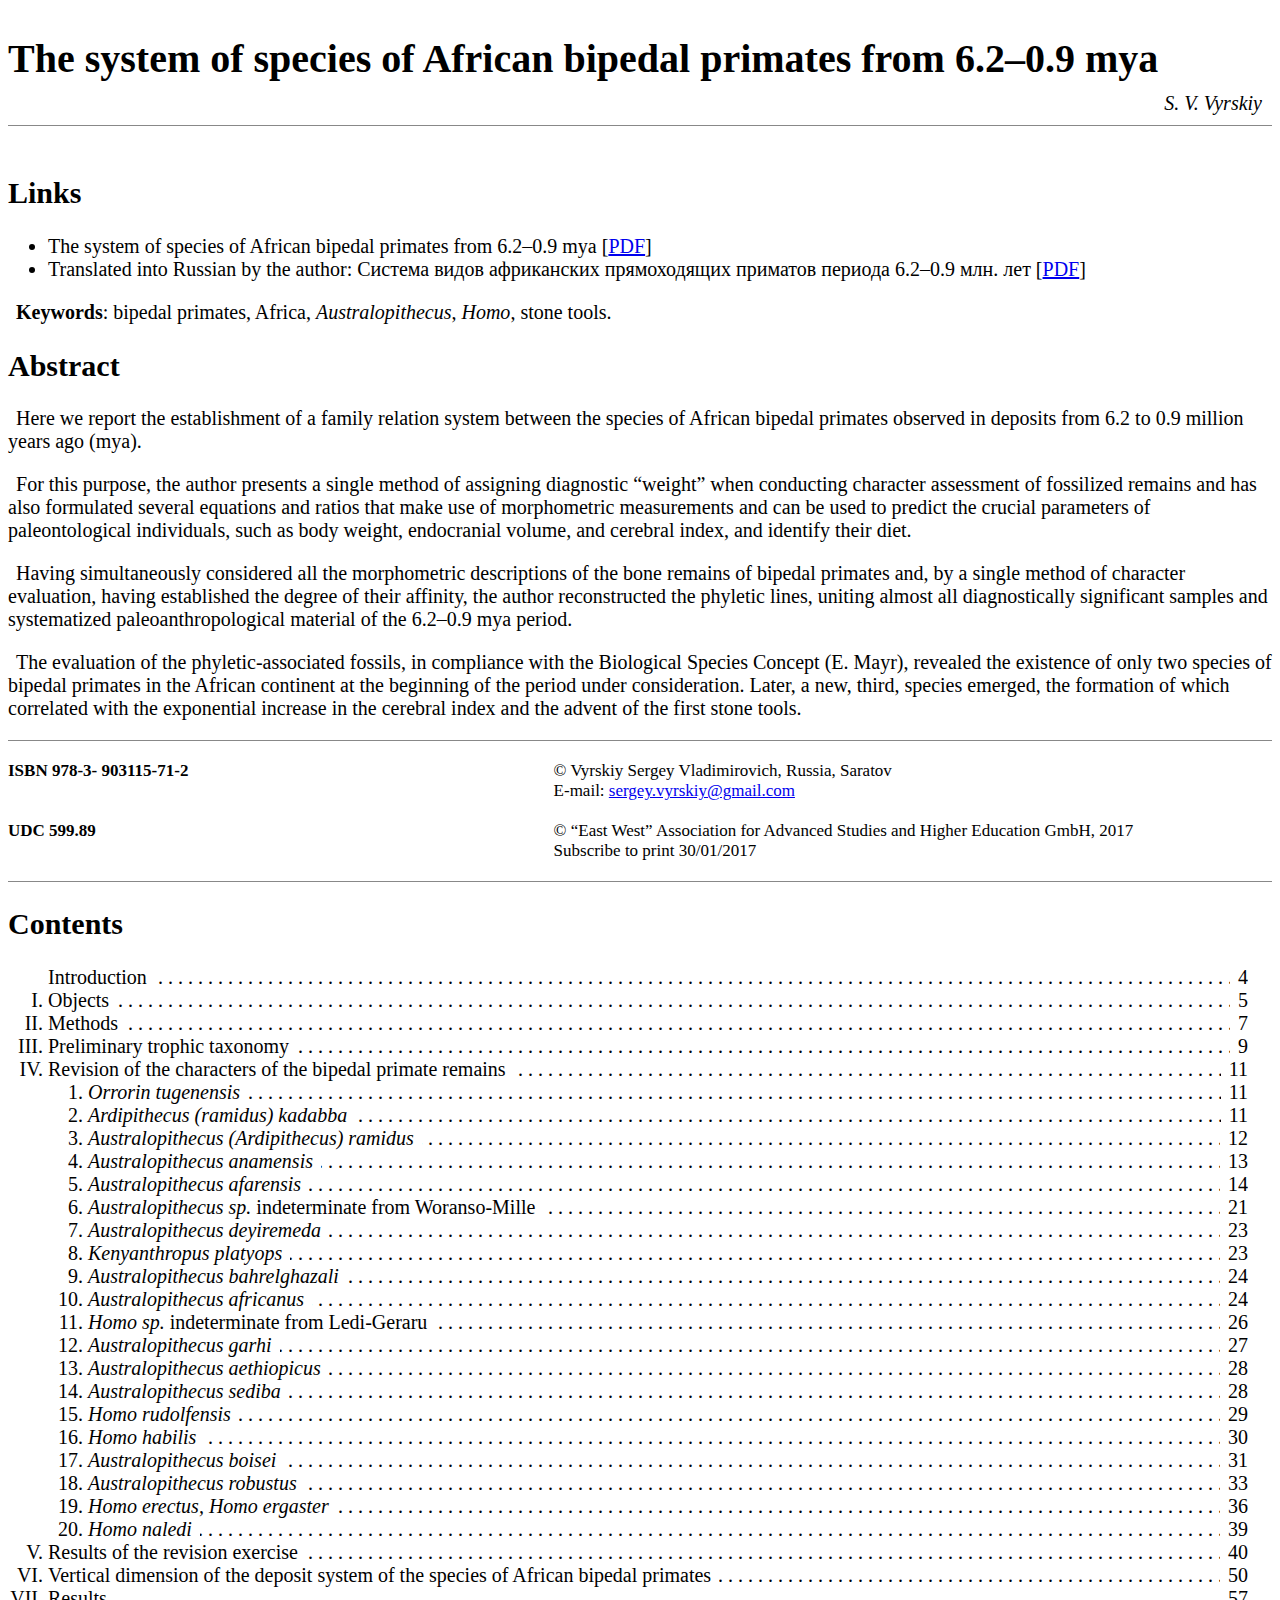
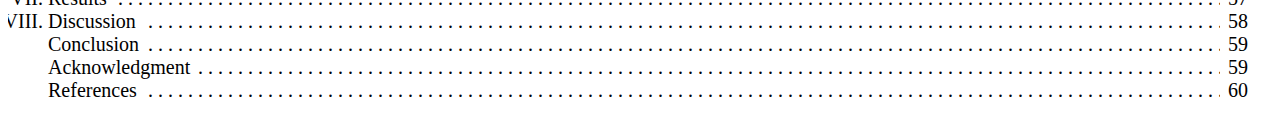
<file: 1.html>
<!doctype html>
<html>
  <head>
    <title>The system of species of African bipedal primates from 6.2–0.9 mya</title>
    <link rel="stylesheet" href="styles.css" />
    <meta name="description" content="Here we report the establishment of a family relation system between the species of African
bipedal primates observed in deposits from 6.2 to 0.9 million years ago (mya)">
    <meta name="keywords" content="bipedal primates, Africa, Australopithecus, Homo, stone tools">
    <meta name="author" content="Vyrskiy Sergey Vladimirovich">
  </head>
  <body>
    <div>
      <h1>The system of species of African bipedal primates from 6.2–0.9 mya</h1>
      <author>S. V. Vyrskiy</author>

      <h2>Links</h2>
      <ul>
        <li> The system of species of African bipedal primates from 6.2–0.9 mya [<a href="Manuscript-eng.pdf">PDF</a>]
        <li> Translated into Russian by the author: Система видов африканских прямоходящих приматов периода 6.2–0.9 млн. лет [<a href="Manuscript-rus.pdf">PDF</a>]
      </ul>

      <p><strong>Keywords</strong>: bipedal primates, Africa, <i>Australopithecus</i>, <i>Homo</i>, stone tools.

      <h2>Abstract</h2>
      <p>Here we report the establishment of a family relation system between the species of African
bipedal primates observed in deposits from 6.2 to 0.9 million years ago (mya).</p>

      <p>For this purpose, the author presents a single method of assigning diagnostic “weight” when
conducting character assessment of fossilized remains and has also formulated several equations
and ratios that make use of morphometric measurements and can be used to predict the crucial
parameters of paleontological individuals, such as body weight, endocranial volume, and
cerebral index, and identify their diet.</p>

      <p>Having simultaneously considered all the morphometric descriptions of the bone remains
of bipedal primates and, by a single method of character evaluation, having established
the degree of their affinity, the author reconstructed the phyletic lines, uniting almost all
diagnostically significant samples and systematized paleoanthropological material of the
6.2–0.9 mya period.</p>

      <p>The evaluation of the phyletic-associated fossils, in compliance with the Biological Species
Concept (E. Mayr), revealed the existence of only two species of bipedal primates in the African
continent at the beginning of the period under consideration. Later, a new, third, species
emerged, the formation of which correlated with the exponential increase in the cerebral index
and the advent of the first stone tools.</p>

      <dl>
        <dt>ISBN 978-3- 903115-71-2</dt>
        <dd>
            © Vyrskiy Sergey Vladimirovich, Russia, Saratov</br>
            E-mail: <a href="mailto:sergey.vyrskiy@gmail.com">sergey.vyrskiy@gmail.com</a>
        </dd>
        <dt>UDC 599.89</dt>
        <dd>
          © “East West” Association for Advanced Studies and Higher Education GmbH, 2017</br>
          Subscribe to print 30/01/2017
        </dd>
      </dl>

      <h2>Contents</h2>
      <ol type="I" class="toc">
        <li class="none"><span>Introduction</span><p>4</p></li>
        <li value="1"><span>Objects</span><p>5</p></li>
        <li><span>Methods</span><p>7</p></li>
        <li><span>Preliminary trophic taxonomy</span><p>9</p></li>
        <li><span>Revision of the characters of the bipedal primate remains</span><p>11</p></li>
        <ol type="1">
          <li><span><i>Orrorin tugenensis</i></span><p>11</p></li>
          <li><span><i>Ardipithecus (ramidus) kadabba</i></span><p>11</p></li>
          <li><span><i>Australopithecus (Ardipithecus) ramidus</i></span><p>12</p></li>
          <li><span><i>Australopithecus anamensis</i></span><p>13</p></li>
          <li><span><i>Australopithecus afarensis</i></span><p>14</p></li>
          <li><span><i>Australopithecus sp.</i> indeterminate from Woranso-Mille</span><p>21</p></li>
          <li><span><i>Australopithecus deyiremeda</i></span><p>23</p></li>
          <li><span><i>Kenyanthropus platyops</i></span><p>23</p></li>
          <li><span><i>Australopithecus bahrelghazali</i></span><p>24</p></li>
          <li><span><i>Australopithecus africanus</i></span><p>24</p></li>
          <li><span><i>Homo sp.</i> indeterminate from Ledi-Geraru</span><p>26</p></li>
          <li><span><i>Australopithecus garhi</i></span><p>27</p></li>
          <li><span><i>Australopithecus aethiopicus</i></span><p>28</p></li>
          <li><span><i>Australopithecus sediba</i></span><p>28</p></li>
          <li><span><i>Homo rudolfensis</i></span><p>29</p></li>
          <li><span><i>Homo habilis</i></span><p>30</p></li>
          <li><span><i>Australopithecus boisei</i></span><p>31</p></li>
          <li><span><i>Australopithecus robustus</i></span><p>33</p></li>
          <li><span><i>Homo erectus, Homo ergaster</i></span><p>36</p></li>
          <li><span><i>Homo naledi</i></span><p>39</p></li>
        </ol>
        <li><span>Results of the revision exercise</span><p>40</p></li>
        <li><span>Vertical dimension of the deposit system of the species of African bipedal primates</span><p>50</p></li>
        <li><span>Results</span><p>57</p></li>
        <li><span>Discussion</span><p>58</p></li>
        <li class="none"><span>Conclusion</span><p>59</p></li>
        <li class="none"><span>Acknowledgment</span><p>59</p></li>
        <li class="none"><span>References</span><p>60</p></li>
      </ol>
    </div>
  </body>
</html>
</file>
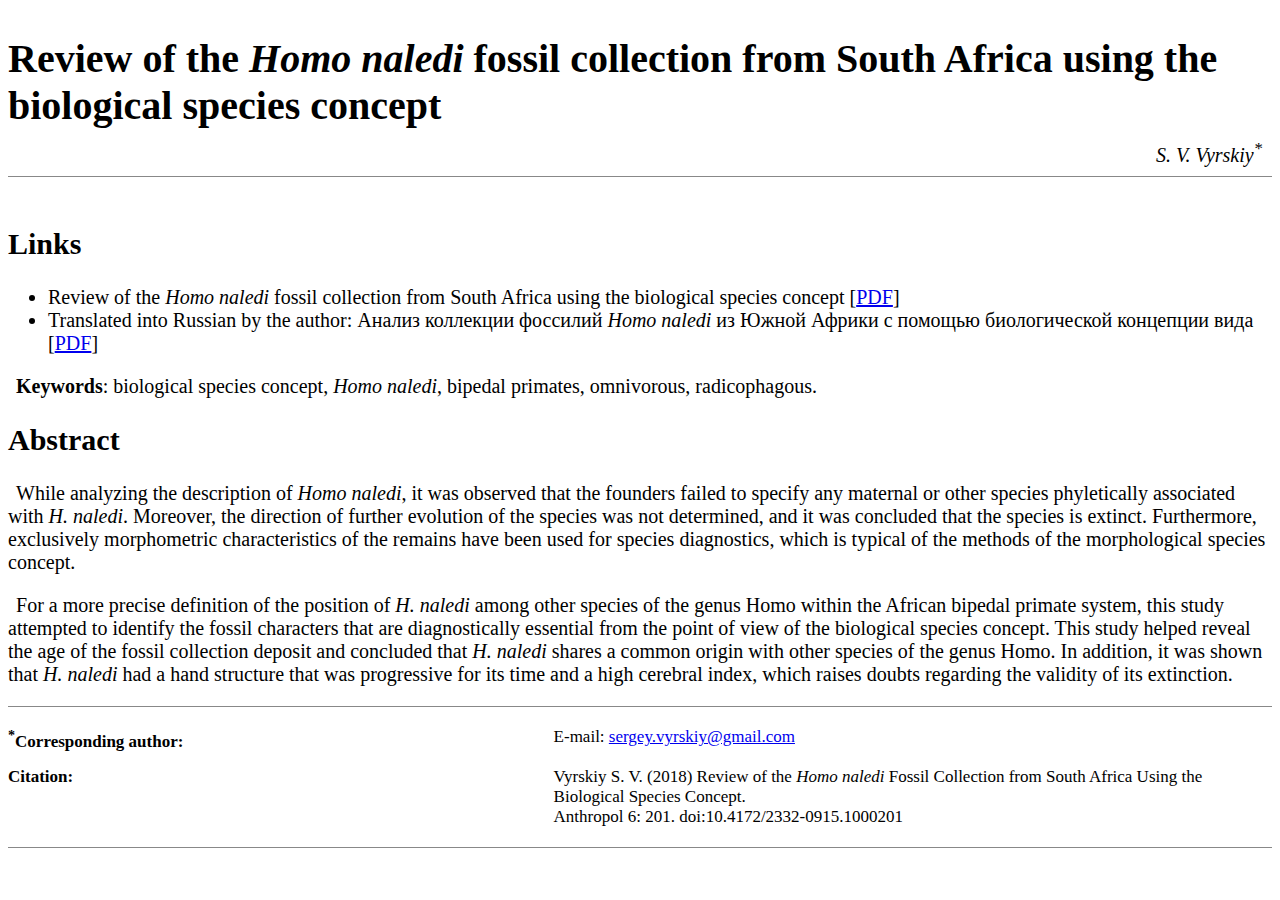
<file: 2.html>
<!doctype html>
<html>
  <head>
    <title>Review of the Homo naledi fossil collection from South Africa using the biological species concept</title>
    <link rel="stylesheet" href="styles.css" />
    <meta name="description" content="">
    <meta name="keywords" content="biological species concept, Homo naledi, bipedal primates, omnivorous, radicophagous">
    <meta name="author" content="Vyrskiy Sergey Vladimirovich">
  </head>
  <body>
    <div>
      <h1>Review of the <i>Homo naledi</i> fossil collection from South Africa using the biological species concept</h1>
      <author>S. V. Vyrskiy<sup>*</sup></author>

      <h2>Links</h2>
      <ul>
        <li> Review of the <i>Homo naledi</i> fossil collection from South Africa using the biological species concept [<a href="Review-eng.pdf">PDF</a>]</li>
        <li> Translated into Russian by the author: Анализ коллекции фоссилий <i>Homo naledi</i> из Южной Африки с помощью биологической концепции вида [<a href="Review-ru.pdf">PDF</a>]</li>
      </ul>

      <p><strong>Keywords</strong>: biological species concept, <i>Homo naledi</i>, bipedal primates, omnivorous, radicophagous.

      <h2>Abstract</h2>
      <p>While analyzing the description of <i>Homo naledi</i>, it was observed that the founders
failed to specify any maternal or other species phyletically associated with <i>H. naledi</i>.
Moreover, the direction of further evolution of the species was not determined, and it
was concluded that the species is extinct. Furthermore, exclusively morphometric
characteristics of the remains have been used for species diagnostics, which is typical
of the methods of the morphological species concept.</p>

      <p>For a more precise definition of the position of <i>H. naledi</i> among other species of
the genus Homo within the African bipedal primate system, this study attempted to
identify the fossil characters that are diagnostically essential from the point of view of
the biological species concept. This study helped reveal the age of the fossil collection
deposit and concluded that <i>H. naledi</i> shares a common origin with other species of the
genus Homo. In addition, it was shown that <i>H. naledi</i> had a hand structure that was
progressive for its time and a high cerebral index, which raises doubts regarding the
validity of its extinction.</p>

      <dl>
        <dt><sup>*</sup>Corresponding author:</dt>
        <dd>
            E-mail: <a href="mailto:sergey.vyrskiy@gmail.com">sergey.vyrskiy@gmail.com</a>
        </dd>
        <dt>Citation:</dt>
        <dd>
          Vyrskiy S. V. (2018) Review of the <i>Homo naledi</i> Fossil Collection from South Africa Using the Biological Species Concept.<br />
          Anthropol 6: 201. doi:10.4172/2332-0915.1000201
        </dd>
      </dl>

    </div>
  </body>
</html>
</file>
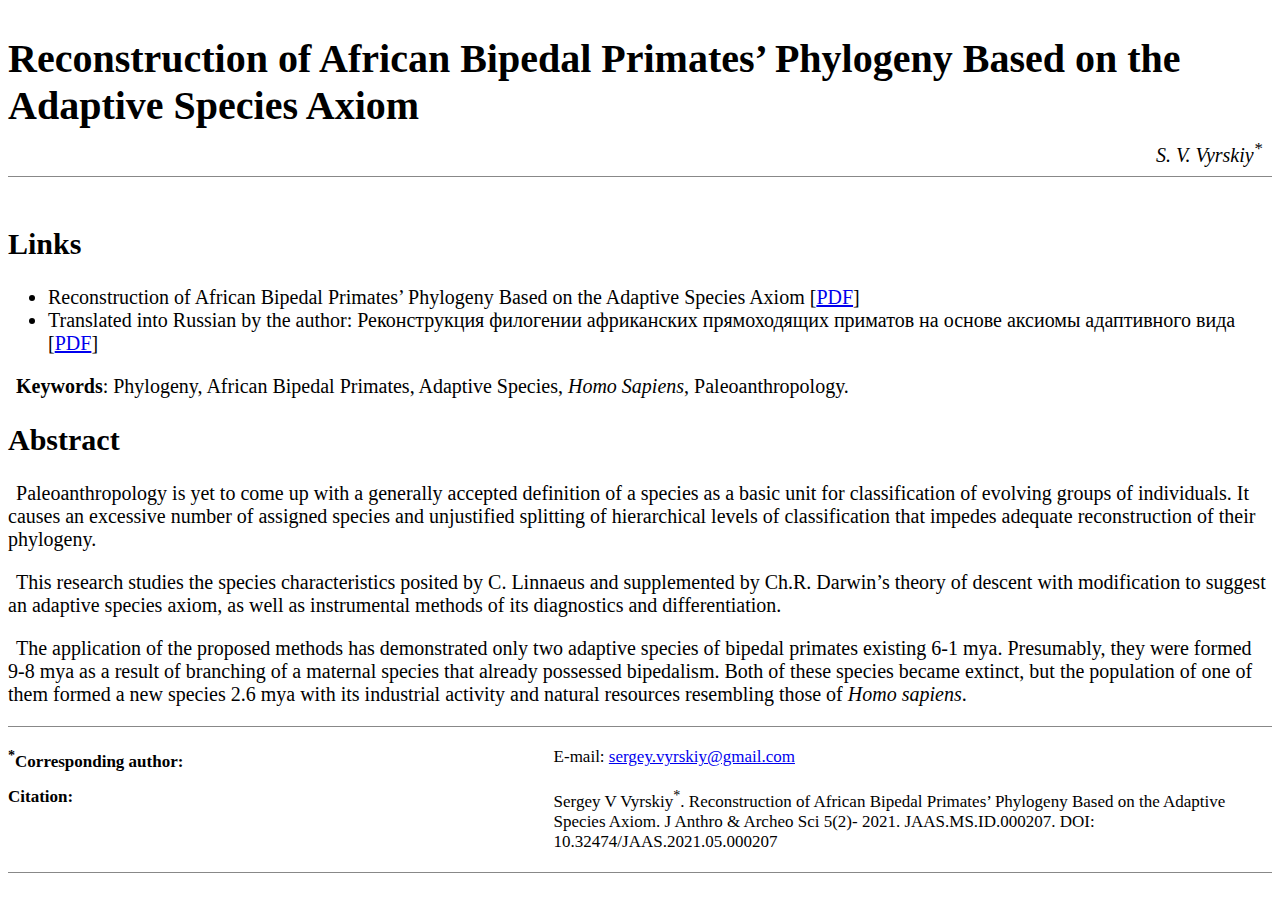
<file: 3.html>
<!doctype html>
<html>
  <head>
    <title>Reconstruction of African Bipedal Primates’ Phylogeny Based on the Adaptive Species Axiom</title>
    <link rel="stylesheet" href="styles.css" />
    <meta name="description" content="">
    <meta name="keywords" content="Phylogeny, African Bipedal Primates, Adaptive Species, Homo Sapiens, Paleoanthropology">
    <meta name="author" content="Vyrskiy Sergey Vladimirovich">
  </head>
  <body>
    <div>
      <h1>Reconstruction of African Bipedal Primates’ Phylogeny Based on the Adaptive Species Axiom</h1>
      <author>S. V. Vyrskiy<sup>*</sup></author>

      <h2>Links</h2>
      <ul>
        <li> Reconstruction of African Bipedal Primates’ Phylogeny Based on the Adaptive Species Axiom [<a href="Reconstruction-eng.pdf">PDF</a>]</li>
        <li> Translated into Russian by the author: Реконструкция филогении африканских прямоходящих приматов на основе аксиомы адаптивного вида [<a href="Reconstruction-rus.pdf">PDF</a>]</li>
      </ul>

      <p><strong>Keywords</strong>:  Phylogeny, African Bipedal Primates, Adaptive Species, <i>Homo Sapiens</i>, Paleoanthropology.

      <h2>Abstract</h2>
      <p>Paleoanthropology is yet to come up with a generally accepted definition of a species as a basic unit for classification of
        evolving groups of individuals. It causes an excessive number of assigned species and unjustified splitting of hierarchical levels of
        classification that impedes adequate reconstruction of their phylogeny.</p>
        
      <p>This research studies the species characteristics posited by
        C. Linnaeus and supplemented by Ch.R. Darwin’s theory of descent with modification to suggest an adaptive species axiom, as well
        as instrumental methods of its diagnostics and differentiation.</p> 
        
      <p>The application of the proposed methods has demonstrated only two
        adaptive species of bipedal primates existing 6-1 mya. Presumably, they were formed 9-8 mya as a result of branching of a maternal
        species that already possessed bipedalism. Both of these species became extinct, but the population of one of them formed a new
        species 2.6 mya with its industrial activity and natural resources resembling those of <i>Homo sapiens</i>.</p>

      <dl>
        <dt><sup>*</sup>Corresponding author:</dt>
        <dd>
            E-mail: <a href="mailto:sergey.vyrskiy@gmail.com">sergey.vyrskiy@gmail.com</a>
        </dd>
        <dt>Citation:</dt>
        <dd>
          Sergey V Vyrskiy<sup>*</sup>. Reconstruction of African Bipedal Primates’ Phylogeny Based on the Adaptive Species Axiom. J Anthro &
Archeo Sci 5(2)- 2021. JAAS.MS.ID.000207. DOI: 10.32474/JAAS.2021.05.000207
        </dd>
      </dl>

    </div>
  </body>
</html>
</file>
<file: styles.css>
body {
  text-align: center;
  font-size: 20px;
}

div {
  display: inline-block;
  text-align: left;
}

h1 {
  margin-bottom: 10px;
}

author {
  font-style: italic;
  display: block;
  text-align: right;
  margin-bottom: 50px;
  padding: 0 10px 10px 0;
  border-bottom: solid 1px #888;
}

p::first-letter {
  padding-left: 8px;
}

dl {
  border: solid 1px #888;
  border-width: 1px 0;
  padding-top: 20px;
  font-size: 85%;
}

dt {
  position: absolute;
  font-weight: 600;
  width: 40%;
}

dd {
  padding: 0 0 20px 40%;
}

ol.toc {
  min-width: 590px;
  max-width: 1200px;
}

ol {
  overflow-x: hidden;
}

ol li.none {
  list-style: none;
}

ol li {
  min-height: 22px;
}

ol li span:after {
    float: left;
    width: 0;
    white-space: nowrap;
    content:
 ". . . . . . . . . . . . . . . . . . . . "
 ". . . . . . . . . . . . . . . . . . . . "
 ". . . . . . . . . . . . . . . . . . . . "
 ". . . . . . . . . . . . . . . . . . . . "
 ". . . . . . . . . . . . . . . . . . . . "
 ". . . . . . . . . . . . . . . . . . . . "
 ". . . . . . . . . . . . . . . . . . . . "
 ". . . . . . . . . . . . . . . . . . . . "
}

ol li p {
  display: inline;
  float: right;
  margin: 0;
  padding: 0;
  background-color: #FFF;
}

ol li span {
  background-color: #FFF;
  padding-right: 8px;
}

section:nth-child(n + 4) {
  padding-top: 10px;
  margin-top: 10px;
  border-top: dashed 1px #AAA;
}
</file>
